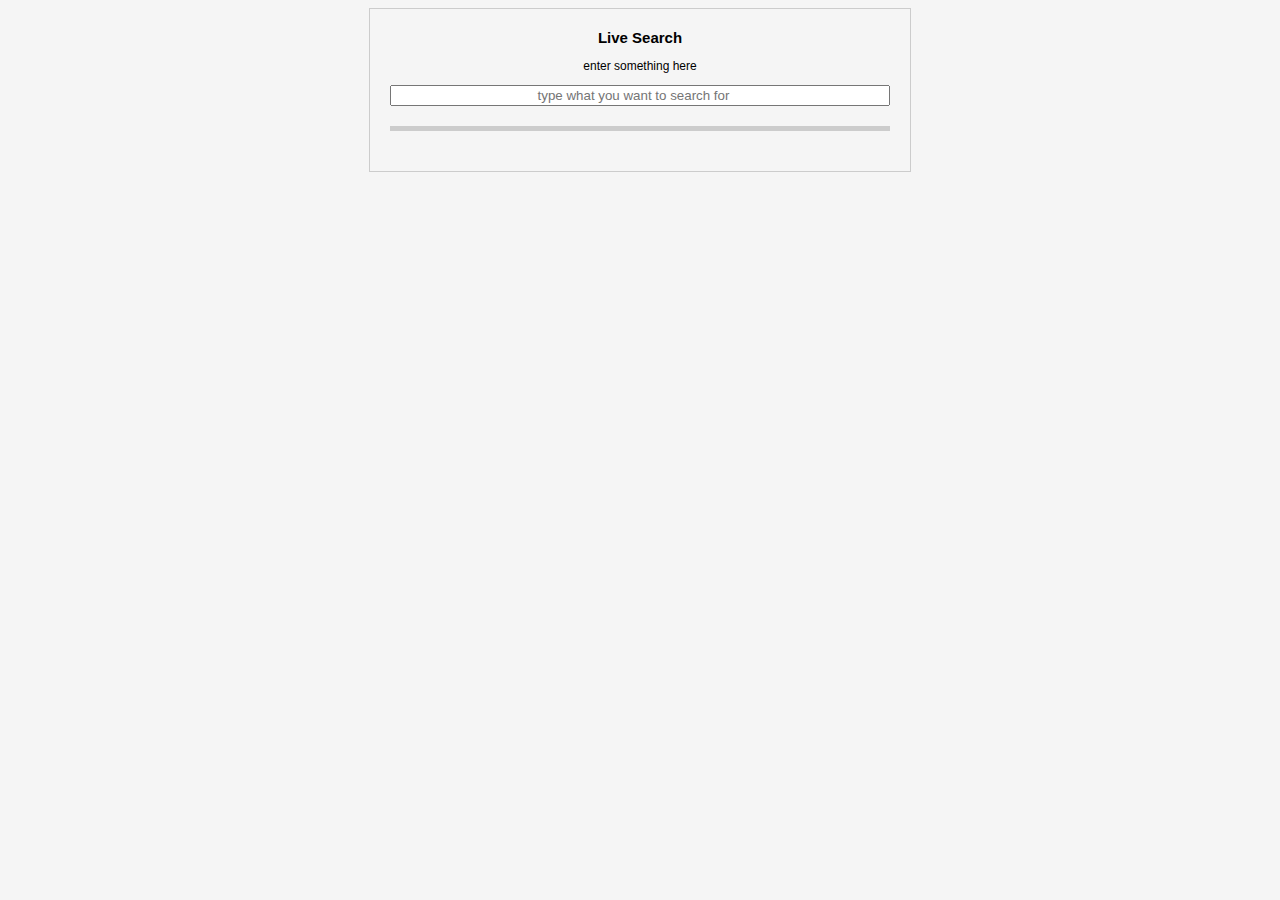
<file: 03-ajax-search/index.html>
<!DOCTYPE html>
<html lang="en">
<head>
	<meta charset="utf-8">
	<title>ajax and javascript</title>
	<script src="//cdnjs.cloudflare.com/ajax/libs/jquery/2.1.1/jquery.min.js"></script>
	<script src="script.js"></script>
	<link rel="stylesheet" href="style.css">
</head>
<body>
	<div class="container">
		<form action="" id="form">
		<div id="searcharea">
			<label for="search">Live Search</label>
			<p>enter something here</p>
			<input type="search" name="search" id="search" placeholder="type what you want to search for">
		</div><!-- /#searcharea-->
		</form>
		<div id="update"></div>
	</div><!-- /.container-->
</body>
</html>
</file>
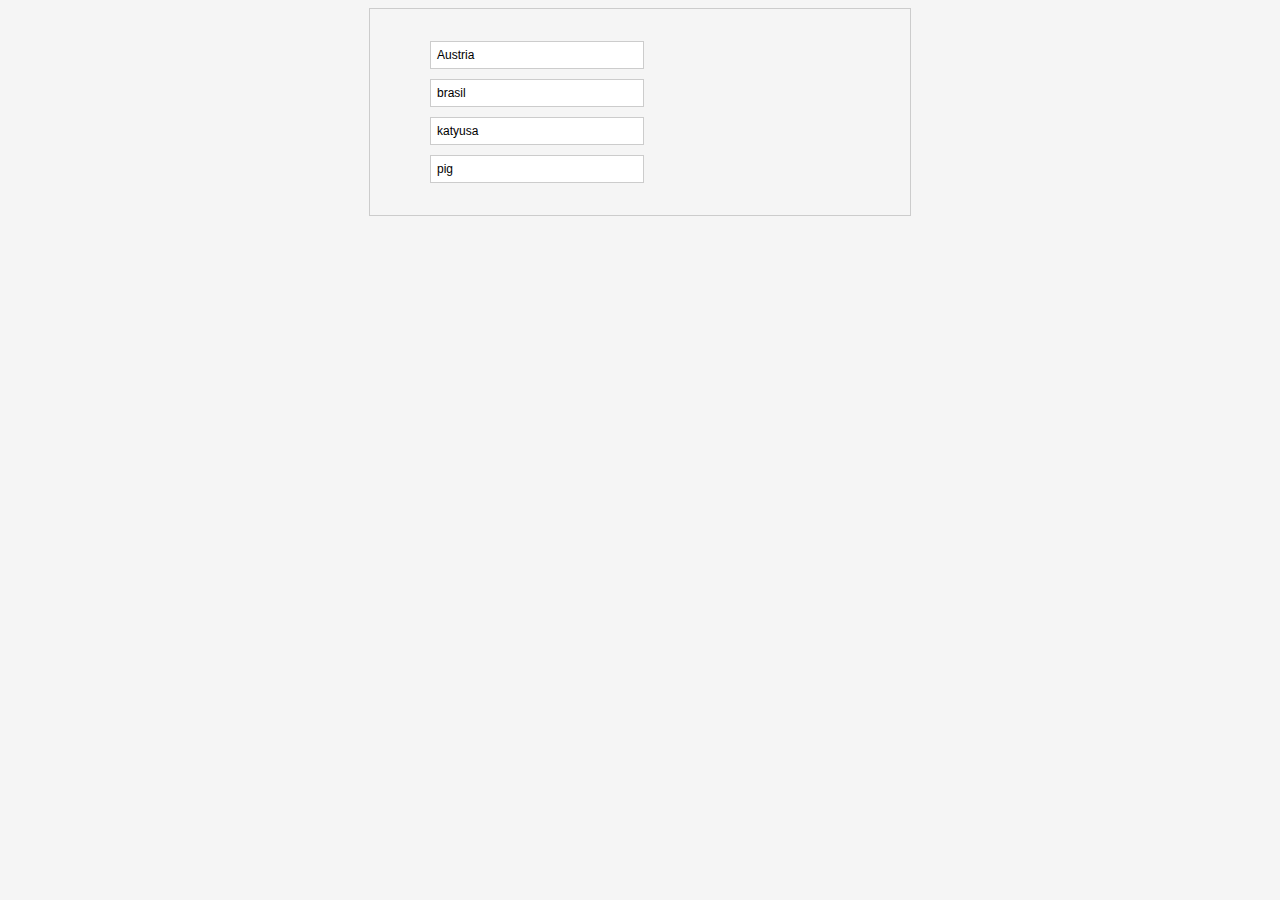
<file: 05-jukebox/index.html>
<!DOCTYPE html>
<html lang="en">
<head>
	<meta charset="utf-8">
	<title>ajax and javascript</title>
	<script src="//cdnjs.cloudflare.com/ajax/libs/jquery/2.1.1/jquery.min.js"></script>
	<script src="script.js"></script>
	<link rel="stylesheet" href="style.css">
</head>
<body>
	<div class="container" id="jukeboxPlayer">
		
		<ul class="player">
			<li data-src='audio/austria.mp3' id="">Austria</li>
			<li data-src='audio/brasil.mp3' id="">brasil</li>
			<li data-src='audio/katyusa.mp3' id="">katyusa</li>
			<li data-src='audio/pig.mp3' id="">pig</li>
		</ul>
	</div><!-- /.container-->
</body>
</html>
</file>
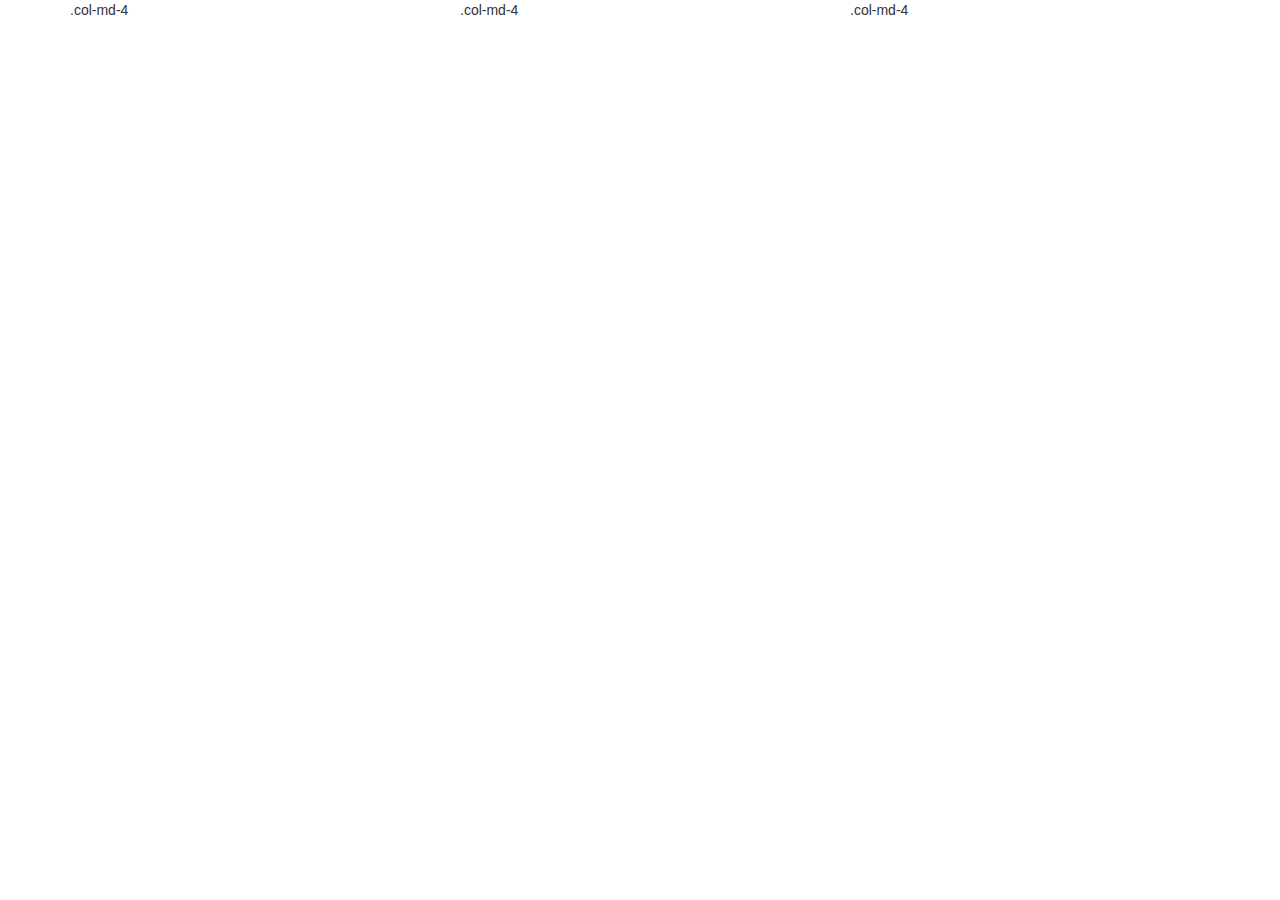
<file: 06-ajax-ahah/index.html>
<!DOCTYPE html>
<html lang="en">
<head>
    <meta charset="utf-8">
    <title>title</title>
    <link rel="stylesheet" href="//maxcdn.bootstrapcdn.com/bootstrap/3.3.1/css/bootstrap.min.css"/>
</head>
<body>


<!-- page content -->
<div class="container">
    <div class="row">
        <div class="col-md-4">.col-md-4</div>
        <div class="col-md-4">.col-md-4</div>
        <div class="col-md-4">.col-md-4</div>
    </div>
</div>


<script type="text/javascript" src="//cdnjs.cloudflare.com/ajax/libs/jquery/2.1.1/jquery.min.js"></script>
<script type="text/javascript" src="//cdnjs.cloudflare.com/ajax/libs/twitter-bootstrap/3.3.1/js/bootstrap.min.js"></script>
</body>
</html>
</file>
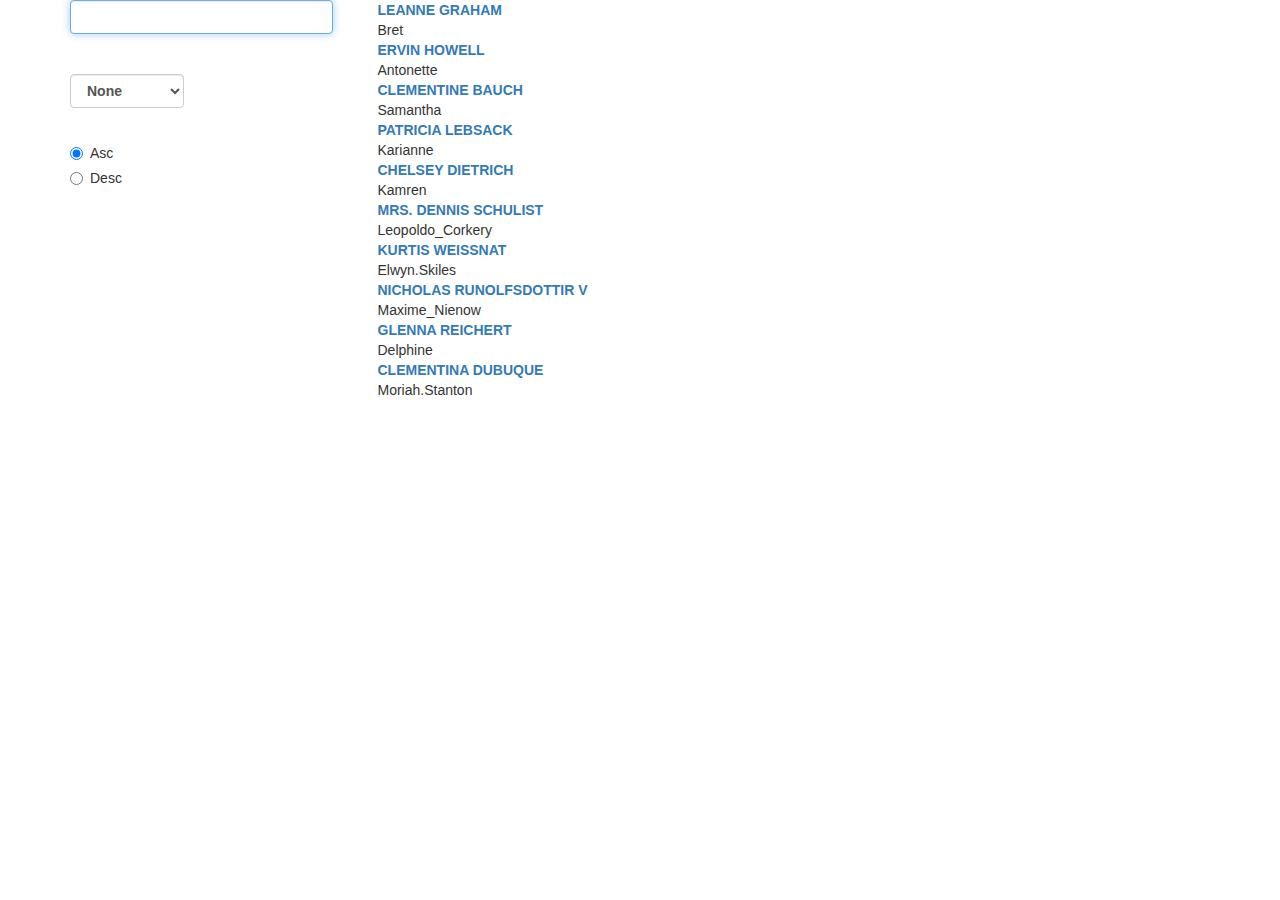
<file: 08-angular/index.html>
<!DOCTYPE html>
<html lang="en" ng-app="myApp">
<head>
    <meta charset="utf-8">
    <title>Angular JS</title>
    <link rel="stylesheet" href="//maxcdn.bootstrapcdn.com/bootstrap/3.3.1/css/bootstrap.min.css"/>
    <script src="//cdnjs.cloudflare.com/ajax/libs/jquery/2.1.3/jquery.min.js"></script>
    <script type="text/javascript" src="//cdnjs.cloudflare.com/ajax/libs/twitter-bootstrap/3.3.1/js/bootstrap.min.js"></script>
    <script src="lib/angular/angular.min.js"></script>
    <script src="lib/angular/angular-route.min.js"></script>
    <script src="js/app.js"></script>
    <script src="js/controllers.js"></script>
</head>
<body>

<!-- page content -->
<div class="container">
    <div class="row" ng-view>
    </div><!-- /.row-->
</div><!-- /.container-->




</body>
</html>
</file>
<file: 03-ajax-search/style.css>
body {
	background: #f5f5f5;
	font: normal 12px/14px Arial;
}

.container {
	width: 500px;
	margin: 0 auto;
	border: 1px solid #cccccc;
	padding: 20px;
}

#searcharea {
	border-bottom: 5px solid #cccccc;
	padding: 0 0 20px 0;
	margin: 0 0 20px 0;
}

#searcharea * {
	text-align: center;
	width: 100%;
}

#searcharea label {
	font: bold 15px/1.2 Arial;
	text-align: center;
	width: 100%;
	display: inline-block;
}
li {
	-webkit-animation: myanim 1s;
	/*-moz-animation: myanim 1s;
	-o-animation: myanim 1s;
	animation: myanim 1s;*/
}

@-webkit-keyframes myanim
/*@-moz-keyframes myanim,
@-o-keyframes myanim,
@keyframes myanim */{
	0% {opacity: 0.3;}
	100% {opacity: 1.0;}
}
</file>
<file: 05-jukebox/style.css>
body {
	background: #f5f5f5;
	font: normal 12px/14px Arial;
}

.container {
	width: 500px;
	margin: 0 auto;
	border: 1px solid #cccccc;
	padding: 20px;
}

li {
	display: block;
	list-style: none;
	margin: 10px 0;
	padding: 6px;
	cursor: pointer;
	width: 200px;
	border: 1px solid #cccccc;
	background: #ffffff;
}

li:hover,
li#playing:hover,
li#paused:hover {
	background-color: #999999;
	color: #ffffff;
}

li#playing {
	background: url(btn-play.png) no-repeat 4px 6px transparent;
	padding-left: 25px;
}

li#paused {
	background: url(btn-pause.png) no-repeat 4px 6px transparent;
	padding-left: 25px;
}

h2, h5 {
	text-align: center;
	margin: 20px 0;
}
</file>
